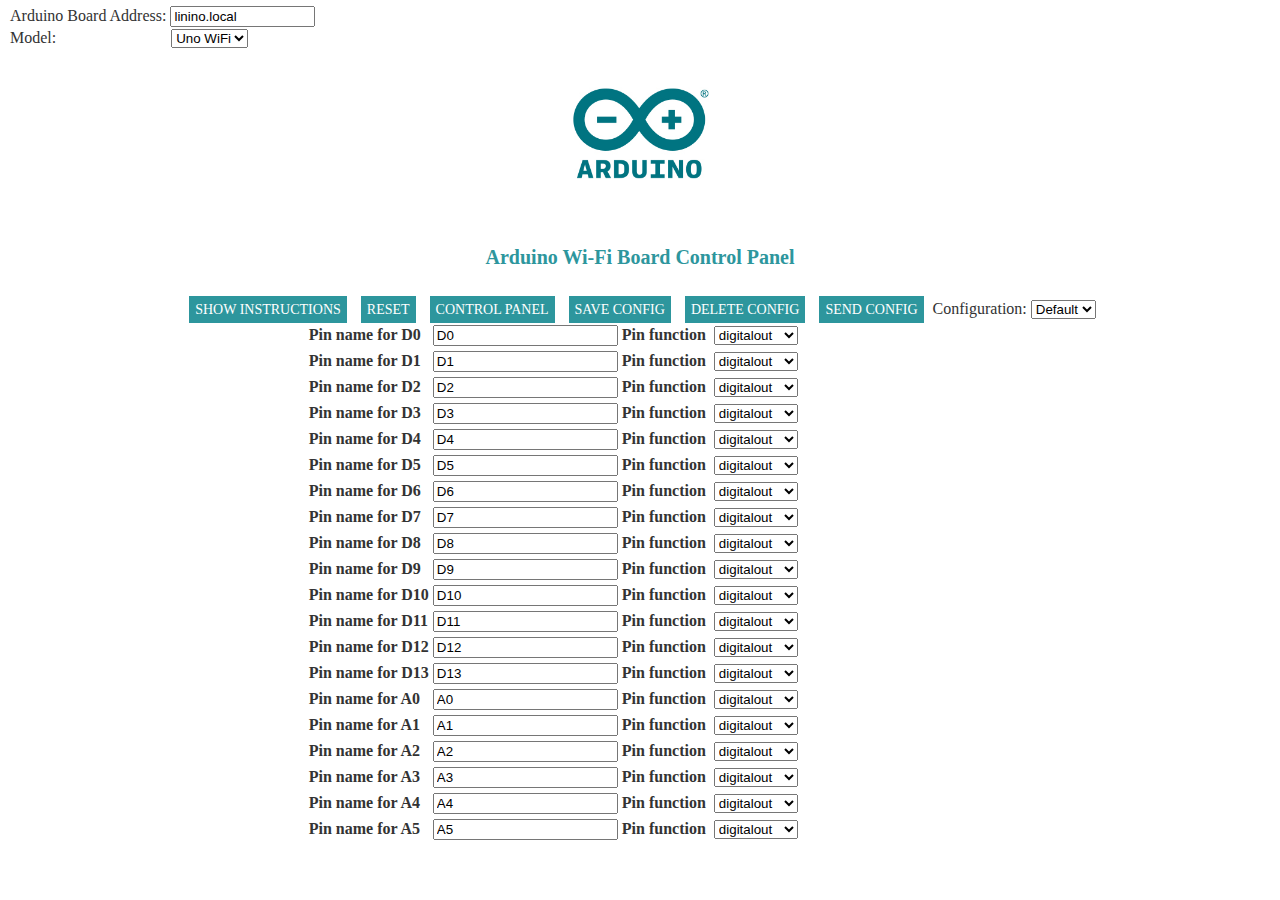
<file: index.html>
<!DOCTYPE HTML>
<head>
    <meta http-equiv="Access-Control-Allow-Origin" content="*">
	<meta charset="UTF-8"> 
	<meta http-equiv="Cache-control" content="no-cache" />
	<meta name="Pragma" content="no-cache" />
	<meta http-equiv="Expires" content="-1" />
	<meta name="viewport" content="initial-scale=1.0, width=device-width" />
	<title>Arduino Wi-Fi Board Control Panel</title>		
	<link rel="stylesheet" type="text/css" href="style.css">	
	<link href="favicon.ico" rel="shortcut icon" type="image/vnd.microsoft.icon" />
	<!--<script src="https://ajax.googleapis.com/ajax/libs/jquery/2.2.0/jquery.min.js"></script>
	<script src="https://ajax.googleapis.com/ajax/libs/jquery/1.12.0/jquery.min.js"></script>-->
	<script src="jquery.min.js"></script>
	<script src="script.js"></script>
	<script src="document_ready.js"></script>
	
</head>

<body>
Arduino Board Address:
<input title="Set here the address of your board if linino.local doesn't work on your network" id=arduino_address size=15 type=text value=linino.local onchange="setUrlVars('arduino_address', this.value);" />
<div class=br ></div>
Model: <select id=arduino_board title="Select here your board to handle properly your request to the board" onchange="setUrlVars('arduino_board', this.value);"> 
			<option value="unowifi">Uno WiFi</option>
			<option value="yun">Yùn</option>
			<option value="tian">Tian</option>
       </select>
<br/>
	<div class=page_content align=center>
	    <img id="marchio" class="hiddenoniframe" src="imgpsh_fullsize.jpg">
	    <h2 class='hiddenoniframe'>Arduino Wi-Fi Board Control Panel</h2>
	    <div class='showoniframe'>&nbsp;</div>
	    <span class='link' onclick="showhide('instructions');">SHOW INSTRUCTIONS</span>
		<span class='link' onclick="reset_data();">RESET</span>
		<span class='link' title='Go to the configuration panel' id=configpanelbutton onclick="configgpio_unowifi();">CONFIG PANEL</span>
		<span class='link' title='Go to the control panel' id=controlpanelbutton onclick="showgpio();">CONTROL PANEL</span>
		<span class='link' title='Save this configuraion, an input panel will appear to set your own configuration name' id=saveconfigbutton onclick="button_save_config();">SAVE CONFIG</span>
		<span class='link' title='Delete the configuration selected' id=deleteconfigbutton onclick="button_delete_config();">DELETE CONFIG</span>
		<span class='link' title='Send the configuration to the board' id=sendconfigbutton onclick="button_send_config();">SEND CONFIG</span>
		Configuration:
		<select id=config_name>
			<option  class=config_name value="default">Default</option>
		</select>

	    <div id='instructions' class='instructions'>
Set the address of your board in the address text box, than yun need to upload the sketch "ciaoBraccio" on your board and the Ciao library on your Yun or Tian. At this link you can find how to install the Ciao library: <a href='http://labs.arduino.org/Ciao+setup', target="_blank">Ciao Setup</a>. At the first run you have to set the credentials for your board (for Yun the default is user:<i>root</i>, password:<i>doghunter</i>). 
You can save this page (CTRL+S) on your PC to work without an internet access with your PC connected to the AP provided by your Arduino board. In alternative you can load this page and than connect your PC to the Yun.<br/> 
</div>

<br/>
		
		<div id=gpio class='commands'> </div> 
		
		<!-- 
		Only for test
				
		<button onclick="sendCommand('LEDON');">ON</button>
		<button onclick="sendCommand('LEDOFF');">OFF</button>
		-->		
		
		
	</div>
</body>
</file>
<file: style.css>
#arduino_address{
	position: static;	
	margin-left:0px;	
}
#arduino_board{	
	position: static;
	margin-left:111px;	
}

body {
	margin: 5px 10px;
	color:#333;
	font-family:'TyponineSans Regular';
	font-size: 16px;
    line-height: 1.375em;
}	

.instructions{
	display:none;
}
.showoniframe{
	line-height: 1.8;
}

div#instructions.instructions {
margin: 20px 20px;
width: 80%;
text-align: left;
}



.link:hover, .link:active{
	opacity: 0.6;	
}

img{
  width:150px;
}

input[type="range"]{
	outline: none;
	width:90%;
	height: 20px;
	-webkit-appearance:none; 
	-moz-apperance:none; 
	-webkit-border-radius:10px; 
	-moz-border-radius:10px; 
	-ms-border-radius:10px; 
	-o-border-radius:10px;
	background-color: #CCC;
}

.link{
	font-family:'TyponineSans Regular';
	background-color: #2D969D;
    	padding: 6px;
    	margin: 0 5px;
  	font-size: 14px;
	color:#FFFFFF;
	cursor: pointer;
	text-transform: uppercase;
	text-decoration: none;
	width:250px;
	margin-top:5px;
	height: 20px;
	
}

button{
	outline: none;
	margin-top:10px;
	height: 30px;
	width:250px;
	/*
	-webkit-appearance:none; 
	-moz-apperance:none; 
	-webkit-border-radius:10px; 
	-moz-border-radius:10px; 
	-ms-border-radius:10px; 
	-o-border-radius:10px;*/
	background-color: #2D969D;
	color:#fff;
	font-family:'TypSansMono Medium';
	font-size:16px;
	border-style: none;
	cursor: pointer;
}

button:hover, button:active{
	opacity: 0.6;
	cursor: pointer;
}

input::-webkit-slider-thumb{
	-webkit-appearance:none; 
	-moz-apperance:none; 
	width:30px; 
	height:30px;
	-webkit-border-radius:30px; 
	-moz-border-radius:30px; 
	-ms-border-radius:30px; 
	-o-border-radius:30px; 
	border-radius:30px;
	background: #2D969D;
}
output{
  color:#2D969D;
  font-family:'TypSansMono Medium';
}

	
input.[type="text"]{
    size: 2;

}
table{
    margin-left:auto; 
    margin-right:auto;
}
td{
  text-align:left;
}
table.showgpio_table{
	width:80%;
}
td.slider{
  width:60%;
}
td.commandtd{
  width:40%;
  padding-left: 5px;
}
td.commandtd_show{
  width:70%;
  padding-left: 5px;
}
td.value{
  width:40px;
}
tr.gpio{
  height:20px;
  margin-left:0px;
}

#val {
	font-size: 3em;
	font-family:'TyponineSans Regular';
	color: #2D969D;
}

span.label {
	font-family:'TyponineSans Regular';
	font-size:16px;
	font-weight:bolder;
	/*color: #2D969D;*/
	margin: 0px;
	text-align: left;
}
table.td.label{
	width=20%;
}
h2 {
	font-family:'TypSansMono Medium';
	color: #2D969D;
	margin: 30px;
	font-size:20px;
}
h1.titled-green, .jsn-bootstrap3 h1.titled-green{
  color:#2D969D;
  font-family:'TypSansMono Medium';
  font-size:16px;
  line-height:20px;
  text-transform:uppercase;
  background-color:transparent;
  margin:0px;
  padding:0px
  
}
.titled-green{
  color:#2D969D;
  font-family:'TypSansMono Medium';
  font-size:16px;
  text-transform:uppercase
  }
  
.titled-white{
  color:#fff;
  font-family:'TypSansMono Medium';
  font-size:16px;
  text-transform:uppercase
}

a{
  color:#2D969D;
  font-family:'TypSansMono Medium';
  text-decoration: none;
}
</file>
